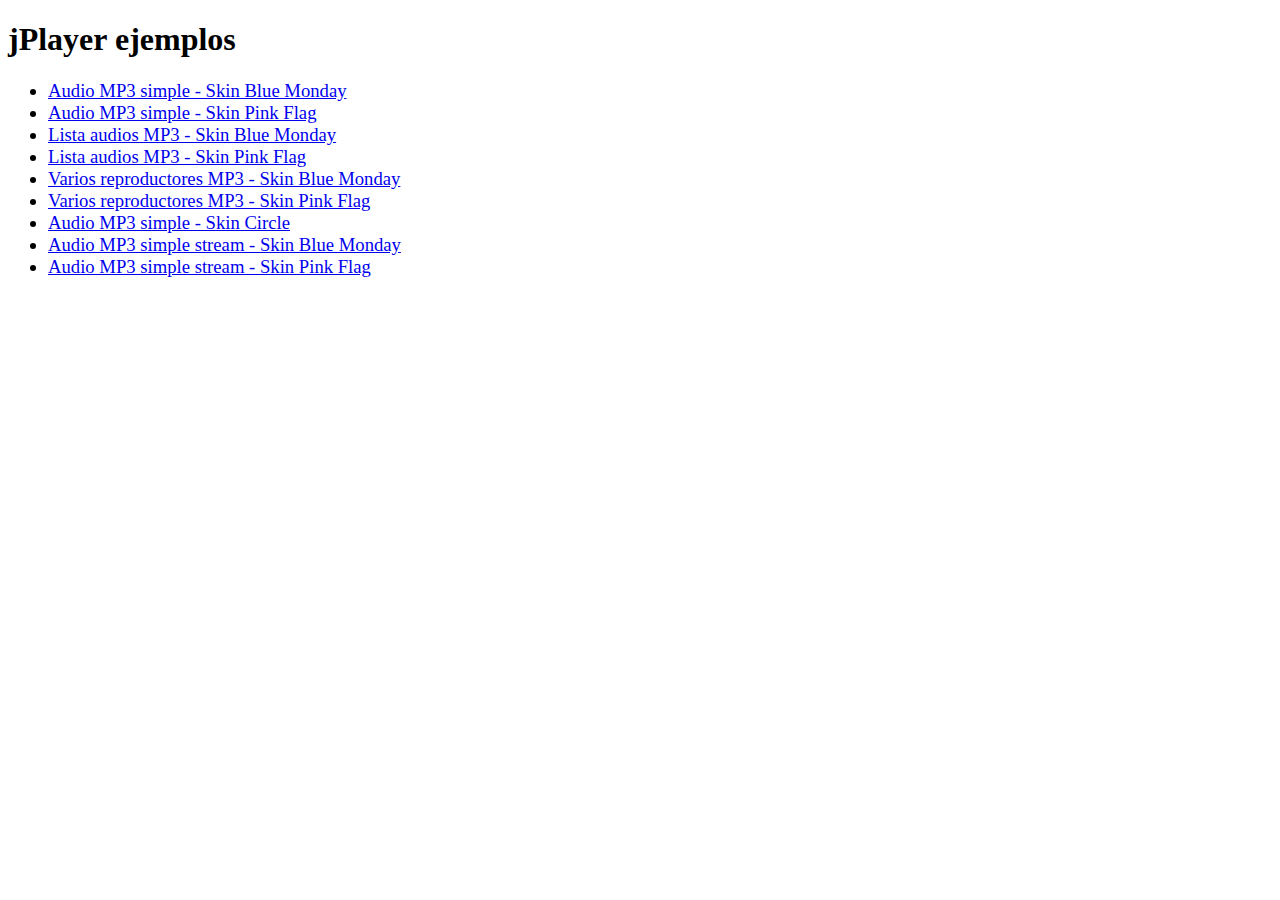
<file: site/audio/jplayer/index.html>
﻿<!DOCTYPE html>
<html>
<head>
	<meta http-equiv="Content-Type" content="text/html; charset=utf-8" />
	<title>jPlayer ejemplos</title>	
    <style type="text/css">
<!--
.Estilo1 {
	font-size: 14pt
}
-->
    </style>
</head>
<body>
<h1>jPlayer ejemplos</h1>
<ul class="Estilo1">
  <li><a href="demo-01-supplied-mp3-bm.htm">Audio MP3 simple - Skin Blue Monday</a></li>
  <li><a href="demo-01-supplied-mp3-pf.htm">Audio MP3 simple - Skin Pink Flag</a></li>
  <li><a href="demo-02-jPlayerPlaylist-mp3-bm.htm">Lista audios MP3 - Skin Blue Monday</a></li>
  <li><a href="demo-02-jPlayerPlaylist-mp3-pf.htm">Lista audios MP3 - Skin Pink Flag</a></li>
  <li><a href="demo-03-multiplePlayers-mp3-bm.htm">Varios reproductores MP3 - Skin Blue Monday</a></li>
  <li><a href="demo-03-multiplePlayers-mp3-pf.htm">Varios reproductores MP3 - Skin Pink Flag</a></li>
  <li><a href="demo-04-jPlayer-circle.htm">Audio MP3 simple - Skin Circle</a></li>
  <li><a href="demo-05-jPlayer-stream-bm.htm">Audio MP3 simple stream - Skin Blue Monday</a></li>
  <li><a href="demo-05-jPlayer-stream-pf.htm">Audio MP3 simple stream - Skin Pink Flag</a></li>
</ul>
</body>
</html>
</file>
